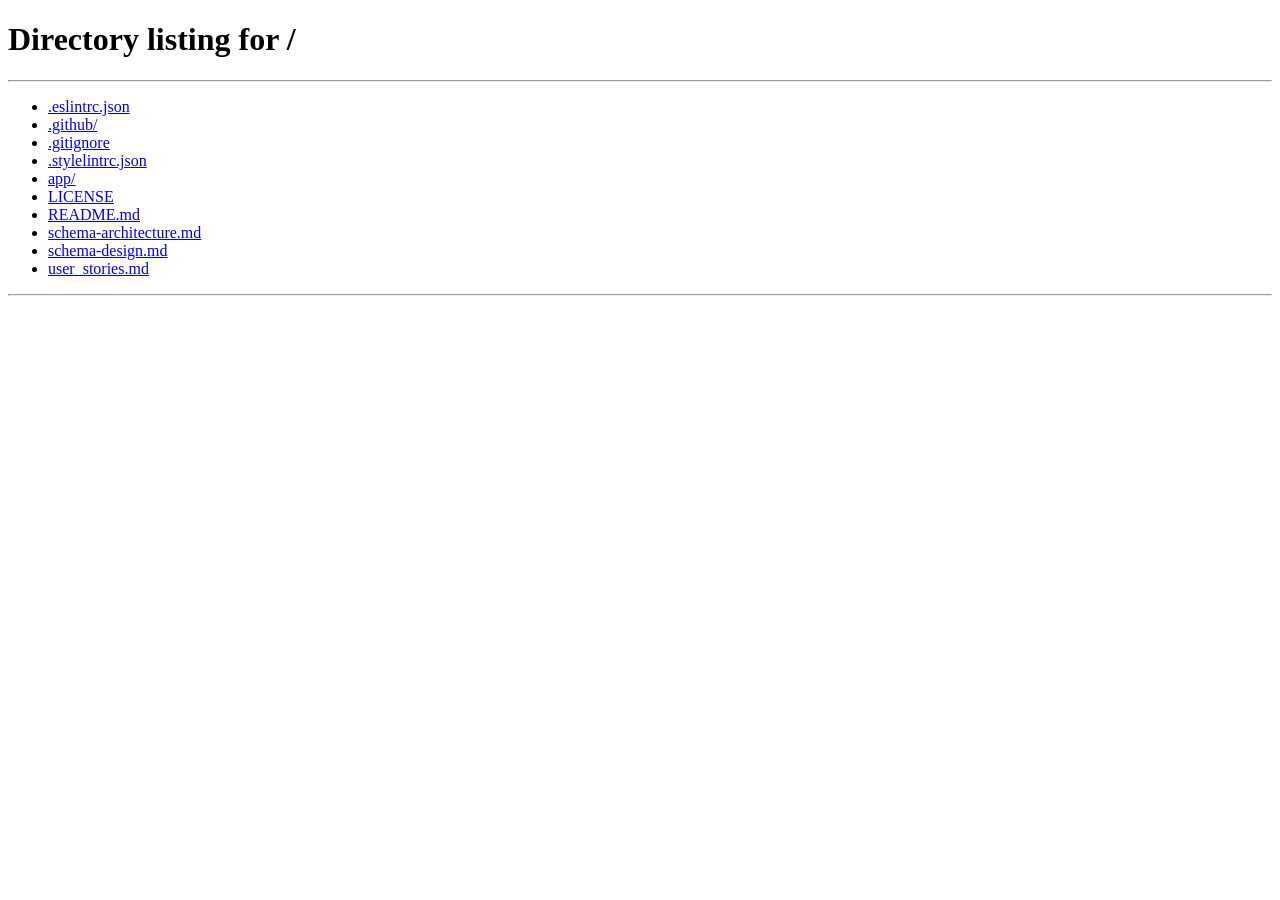
<file: app/src/main/resources/static/pages/addPrescription.html>
<!-- addPrescription.html -->
<!DOCTYPE html>
<html lang="en">

<head>
    <meta charset="UTF-8">
    <link rel="icon" type="image/svg+xml" href="../assets/images/logo/logo.png" />
    <title>DoctorDashboard</title>
    <link rel="stylesheet" href="../assets/css/adminDashboard.css">
    <link rel="stylesheet" href="../assets/css/doctorDashboard.css">
    <link rel="stylesheet" href="../assets/css/addPrescription.css">
    <link rel="stylesheet" href="../assets/css/style.css">
    <script src="../js/render.js" defer></script>
    <script src="../js/util.js" defer></script>
    <script src="../js/components/header.js" defer></script>
    <script src="../js/components/footer.js" defer></script>
    <script type="module" src = "../js/addPrescription.js"></script>

</head>

<body onload="renderContent()">
    <div class="container">
        <div class="wrapper">
            <div id="header"></div>
            <div class="main-content">
                <div class="form-container">
                    <h2 id="heading">Add <span>Prescription</span></h2>
                    <form>
                        <label for="patientName">Patient Name</label>
                        <input type="text" id="patientName" disabled>

                        <label for="medicines">Medicine Names</label>
                        <input type="text" id="medicines" placeholder="e.g. Paracetamol, Vitamin C" required>

                        <label for="dosage">Dosage Instructions</label>
                        <textarea id="dosage" rows="3"
                            placeholder="e.g - Paracetamol"></textarea>

                        <label for="notes">Additional Notes</label>
                        <textarea id="notes" rows="3"
                            placeholder="Any precautions or observations (optional)"></textarea>

                        <button type="submit" class="btn-primary" id="savePrescription">Add Prescription</button>
                        <button type="button" onclick="selectRole('doctor')" class="btn-secondary">Cancel</button>
                    </form>
                </div>
            </div>
            <div id="footer"></div>
        </div>
    </div>
</body>
</html>
</file>
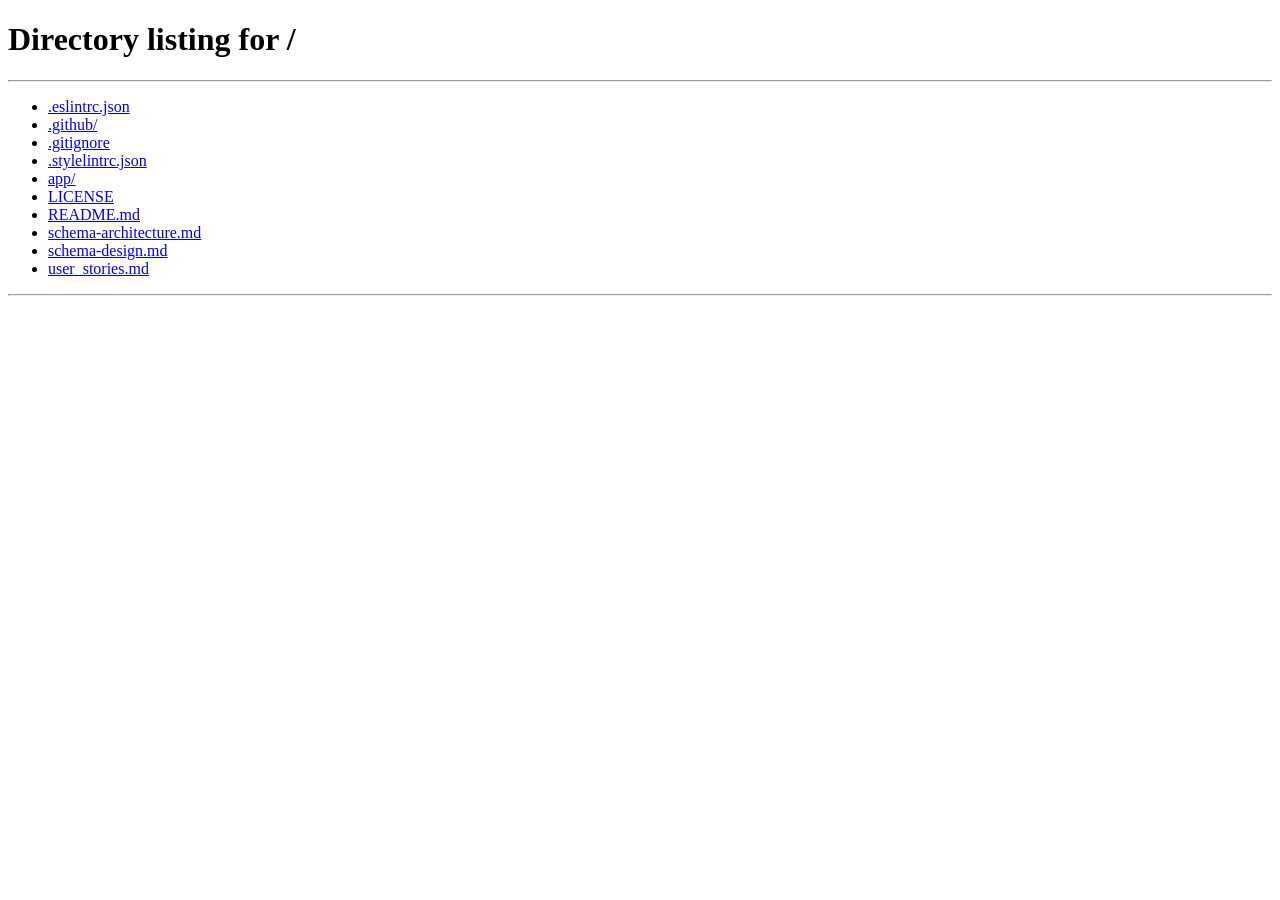
<file: app/src/main/resources/static/pages/loggedPatientDashboard.html>
<!-- loggedPatientDashboard.html -->
<!DOCTYPE html>
<html lang="en">
<head>
    <meta charset="UTF-8">
    <link rel="icon" type="image/svg+xml" href="../assets/images/logo/logo.png" />
    <title>LoggedPatientDashboard</title>
    <link rel = "stylesheet" href = "../assets/css/adminDashboard.css">
    <link rel = "stylesheet" href = "../assets/css/style.css">
    <link rel = "stylesheet" href = "../assets/css/patientDashboard.css">
    <script src = "../js/render.js" defer></script>
    <script src = "../js/util.js" defer></script>
    <script src = "../js/components/header.js" defer></script>
    <script src = "../js/components/footer.js" defer></script>
    <script type = "module" src = "../js/loggedPatient.js" defer></script>
</head>
<body onload="renderContent()">
    <div class="container">
        <div class="wrapper">
            <div id="header"></div>
            <main class="main-content">
                <input type="text" id="searchBar" class="searchBar" placeholder="Search Bar for custom output" />
                <div class="filter-wrapper">
                    <select class="filter-select" id="filterTime">
                        <option value="">Sort by Time</option>
                        <option value="AM">AM</option>
                        <option value="PM">PM</option>
                    </select>
                    <select class="filter-select" id="filterSpecialty">
                        <option value="">Filter by Specialty</option>
                        <option value="Cardiologist">Cardiologist</option>
                        <option value="Dermatologist">Dermatologist</option>
                        <option value="Neurologist">Neurologist</option>
                        <option value="Pediatrician">Pediatrician</option>
                        <option value="Orthopedic">Orthopedic</option>
                        <option value="Gynecologist">Gynecologist</option>
                        <option value="Psychiatrist">Psychiatrist</option>
                        <option value="Dentist">Dentist</option>
                        <option value="Ophthalmologist">Ophthalmologist</option>
                        <option value="Ent">ENT Specialist</option>
                        <option value="Urologist">Urologist</option>
                        <option value="Oncologist">Oncologist</option>
                        <option value="Gastroenterologist">Gastroenterologist</option>
                        <option value="General">General Physician</option>
                    </select>
                </div>
                <div id="content"></div>
            </main>
            <div id="footer"></div>
        </div>
    </div>
</body>
</html>
</file>
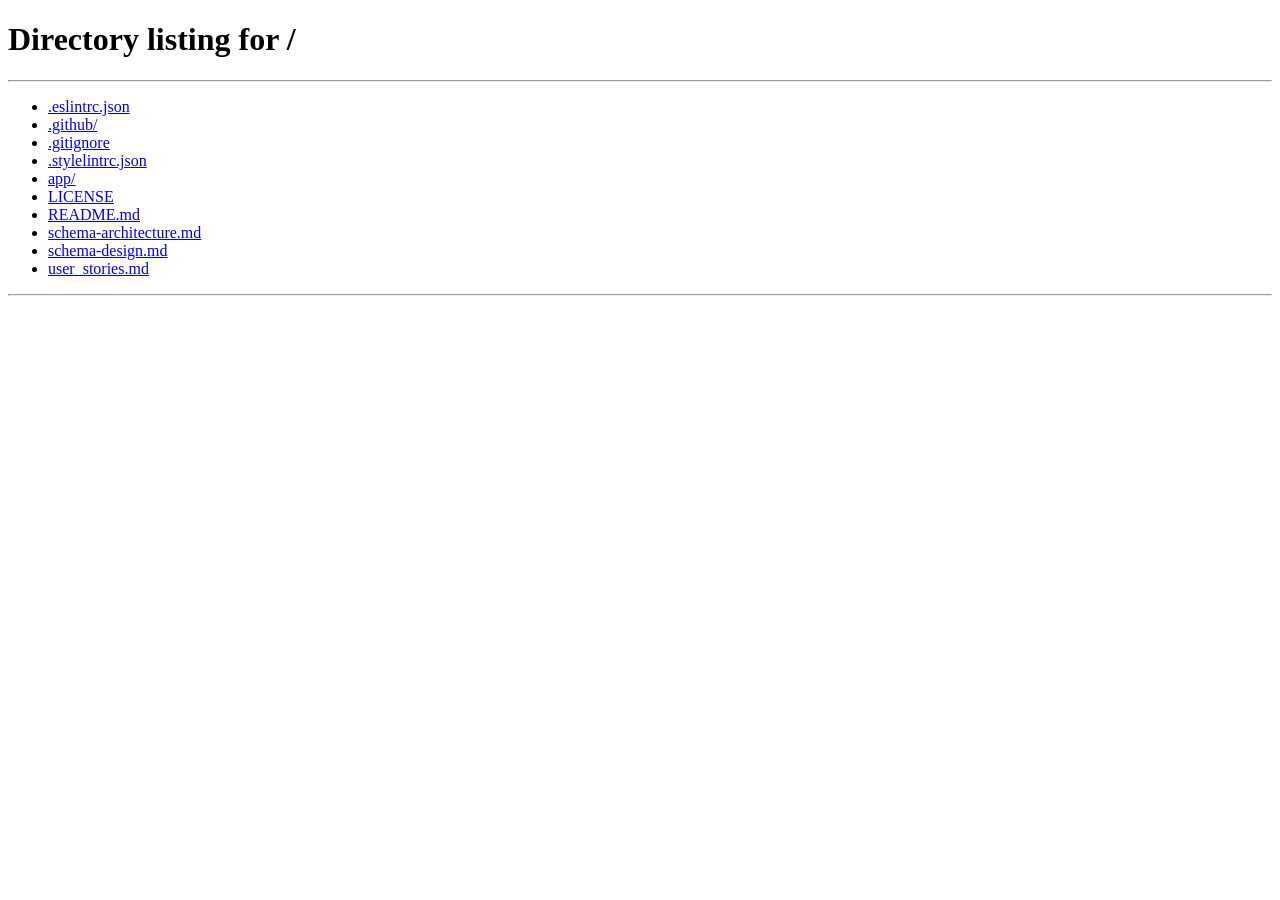
<file: app/src/main/resources/static/pages/patientAppointments.html>
<!-- patientAppointment.html -->
<!DOCTYPE html>
<html lang="en">

<head>
  <meta charset="UTF-8">
  <link rel="icon" type="image/svg+xml" href="../assets/images/logo/logo.png" />
  <title>Patient Appointments</title>
  <link rel="stylesheet" href="../assets/css/adminDashboard.css">
  <link rel="stylesheet" href="../assets/css/doctorDashboard.css">
  <link rel="stylesheet" href="../assets/css/style.css">
  <script src="../js/render.js" defer></script>
  <script src="../js/util.js" defer></script>
  <script src="../js/components/header.js" defer></script>
  <script src="../js/components/footer.js" defer></script>
  <script type="module" src="../js/patientAppointment.js" defer></script>
</head>

<body onload="renderContent()">
  <div class="container">
    <div class="wrapper">
      <div id="header"></div>
      <div class="main-content">
        <h2>Patient <span>Appointment</span></h2>
        <input type="text" id="searchBar" class="searchBar" placeholder="Search Bar for custom output" />
                <div class="filter-wrapper">
                    <select class="filter-select" id="appointmentFilter">
                        <option value="allAppointments">All Appointments</option>
                        <option value="future">Upcoming Appointments</option>
                        <option value="past">Past Appointments</option>
                    </select>
                </div>
        <table id="patientTable">
          <thead class="table-header">
            <tr>
              <th>Patient Name</th>
              <th>Doctor Name</th>
              <th>Date</th>
              <th>Time</th>
              <th>Actions</th>
            </tr>
          </thead>
          <tbody id="patientTableBody">
            <!-- rows will be inserted here dynamically -->
          </tbody>
        </table>
      </div>
      <div id="footer"></div>
    </div>
  </div>
</body>
</html>
</file>
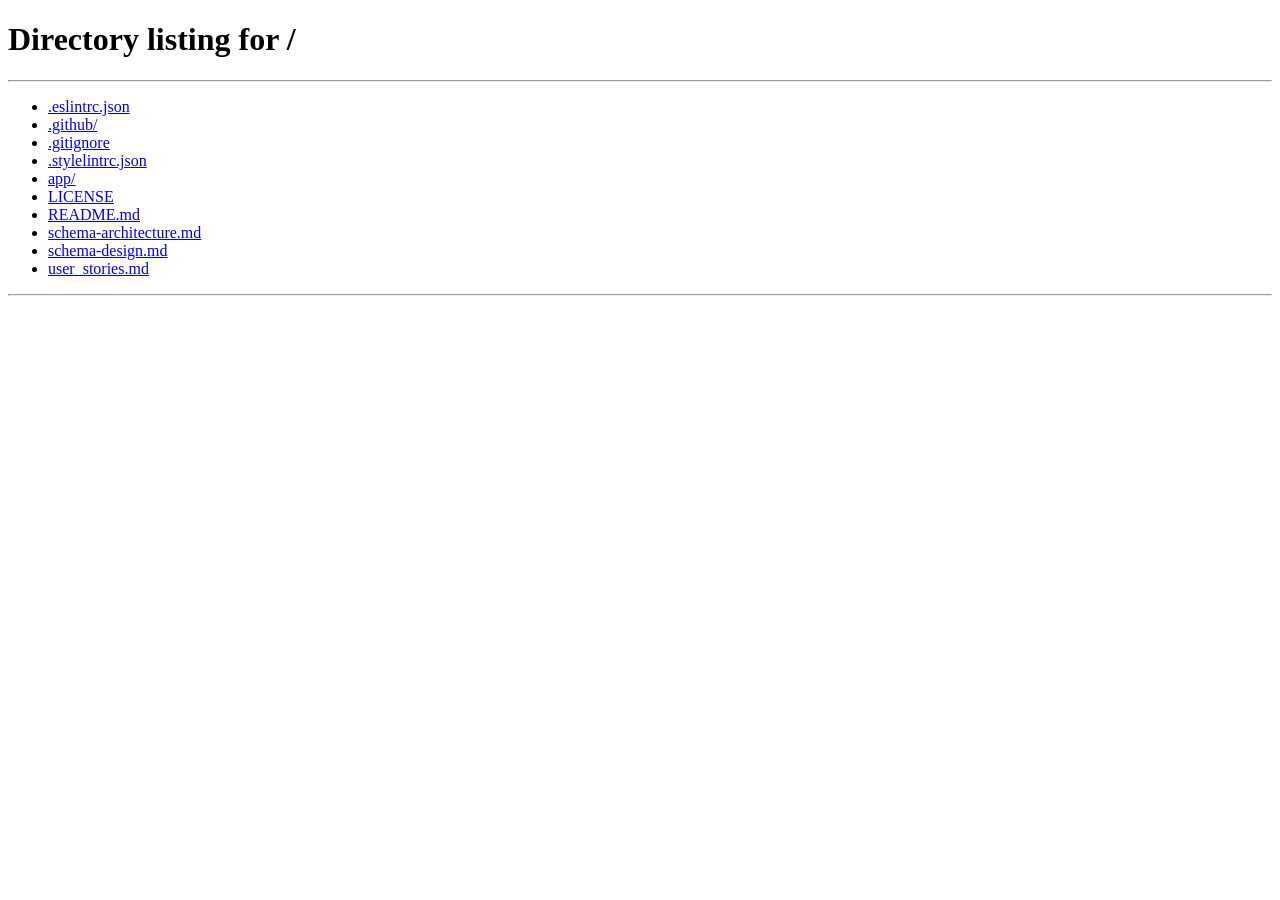
<file: app/src/main/resources/static/pages/patientDashboard.html>
<!-- patientDashboard.html -->
<!DOCTYPE html>
<html lang="en">

<head>
    <meta charset="UTF-8">
    <link rel="icon" type="image/svg+xml" href="../assets/images/logo/logo.png" />
    <title>PatientDashboard</title>
    <link rel="stylesheet" href="../assets/css/adminDashboard.css">
    <link rel="stylesheet" href="../assets/css/style.css">
    <link rel="stylesheet" href="../assets/css/patientDashboard.css">
    <script src="../js/render.js" defer></script>
    <script src="../js/util.js" defer></script>
    <script src="../js/components/header.js" defer></script>
    <script src="../js/components/footer.js" defer></script>
    <script type="module" src="../js/components/modals.js"></script>
</head>

<body onload="renderContent()">
    <div class="container">
        <div class="wrapper">
            <div id="header"></div>
            <main class="main-content">
                <input type="text" id="searchBar" class="searchBar" placeholder="Search Bar for custom output" />
                <div class="filter-wrapper">
                    <select class="filter-select" id="filterTime">
                        <option value="">Sort by Time</option>
                        <option value="AM">AM</option>
                        <option value="PM">PM</option>
                    </select>
                    <select class="filter-select" id="filterSpecialty">
                        <option value="">Filter by Specialty</option>
                        <option value="Cardiologist">Cardiologist</option>
                        <option value="Dermatologist">Dermatologist</option>
                        <option value="Neurologist">Neurologist</option>
                        <option value="Pediatrician">Pediatrician</option>
                        <option value="Orthopedic">Orthopedic</option>
                        <option value="Gynecologist">Gynecologist</option>
                        <option value="Psychiatrist">Psychiatrist</option>
                        <option value="Dentist">Dentist</option>
                        <option value="Ophthalmologist">Ophthalmologist</option>
                        <option value="Ent">ENT Specialist</option>
                        <option value="Urologist">Urologist</option>
                        <option value="Oncologist">Oncologist</option>
                        <option value="Gastroenterologist">Gastroenterologist</option>
                        <option value="General">General Physician</option>
                    </select>
                </div>
                <div id="content"></div>
            </main>
            <div id="footer"></div>
        </div>
    </div>
    <div id="modal" class="modal">
        <div class="modal-content">
            <span class="close" id="closeModal">&times;</span>
            <div id="modal-body"></div>
        </div>
    </div>
    <script type="module" src="../js/patientDashboard.js" defer></script>
</body>

</html>
</file>
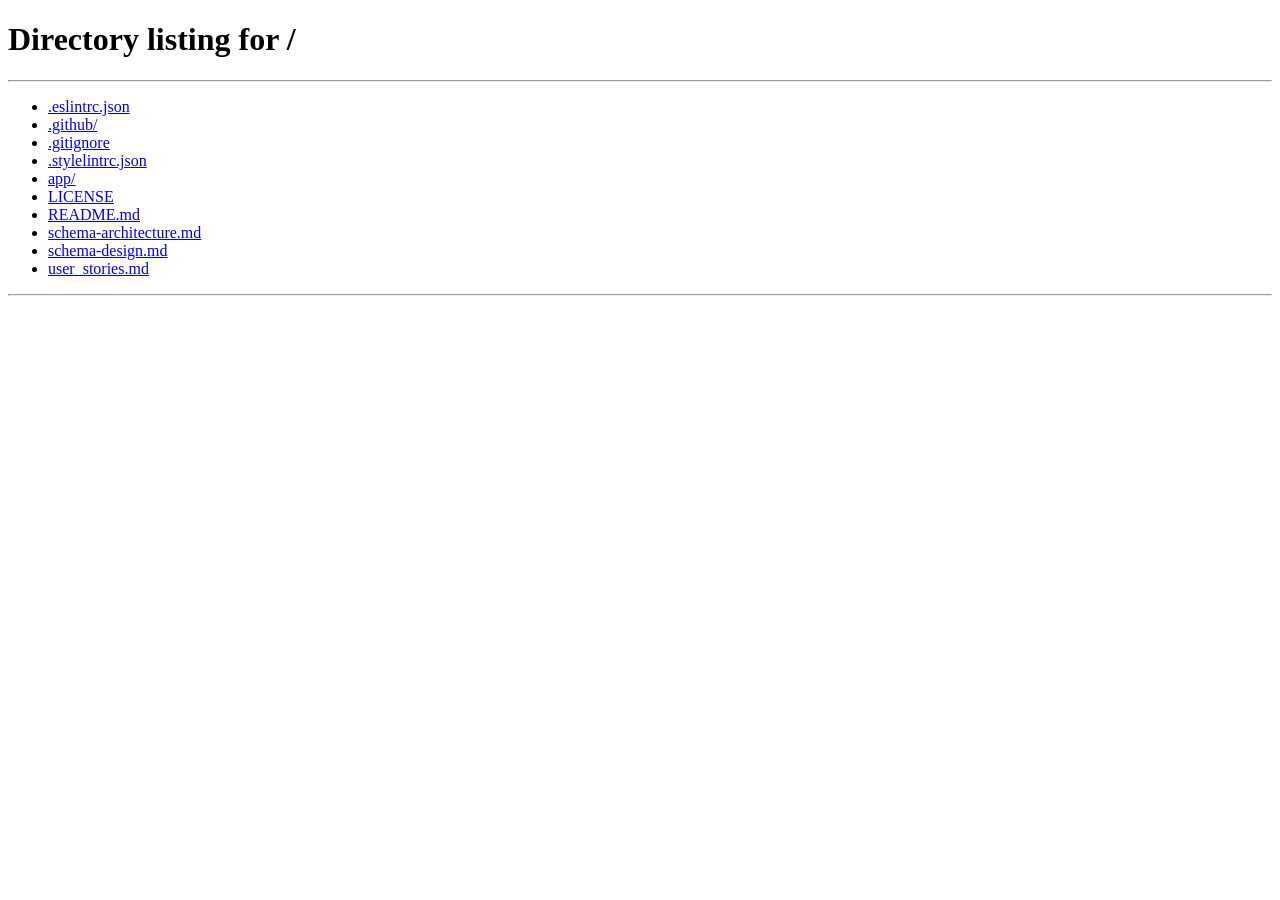
<file: app/src/main/resources/static/pages/patientRecord.html>
<!-- patientRecord.html -->
<!-- for doctor to see patient details -->
<!DOCTYPE html>
<html lang="en">
<head>
    <meta charset="UTF-8">
    <link rel="icon" type="image/svg+xml" href="../assets/images/logo/logo.png" />
    <title>DoctorDashboard</title>
    <link rel = "stylesheet" href = "../assets/css/adminDashboard.css">
    <link rel = "stylesheet" href = "../assets/css/doctorDashboard.css">
    <link rel = "stylesheet" href = "../assets/css/style.css">
    <script src = "../js/render.js" defer></script>
    <script src = "../js/util.js" defer></script>
    <script src = "../js/components/header.js" defer></script>
    <script src = "../js/components/footer.js" defer></script>
    <script type = "module" src = "../js/components/patientRecordRow.js" defer></script>
    <script type = "module" src = "../js/patientRecordServices.js" defer></script>
</head>
<body onload="renderContent()">
    <div class="container">
        <div class="wrapper">
            <div id="header"></div>
            <div class="main-content">
                <h2>Patient <span>Record</span></h2>
                <table id="patientTable">
                  <thead class="table-header">
                    <tr>
                      <th>Date</th>
                      <th>Appointment ID</th>
                      <th>Patient ID</th>
                      <th>Prescription</th>
                    </tr>
                  </thead>
                  <tbody id="patientTableBody"></tbody>
                </table>
              </div>
            <div id="footer"></div>
        </div>
    </div>

</body>  
</html>
</file>
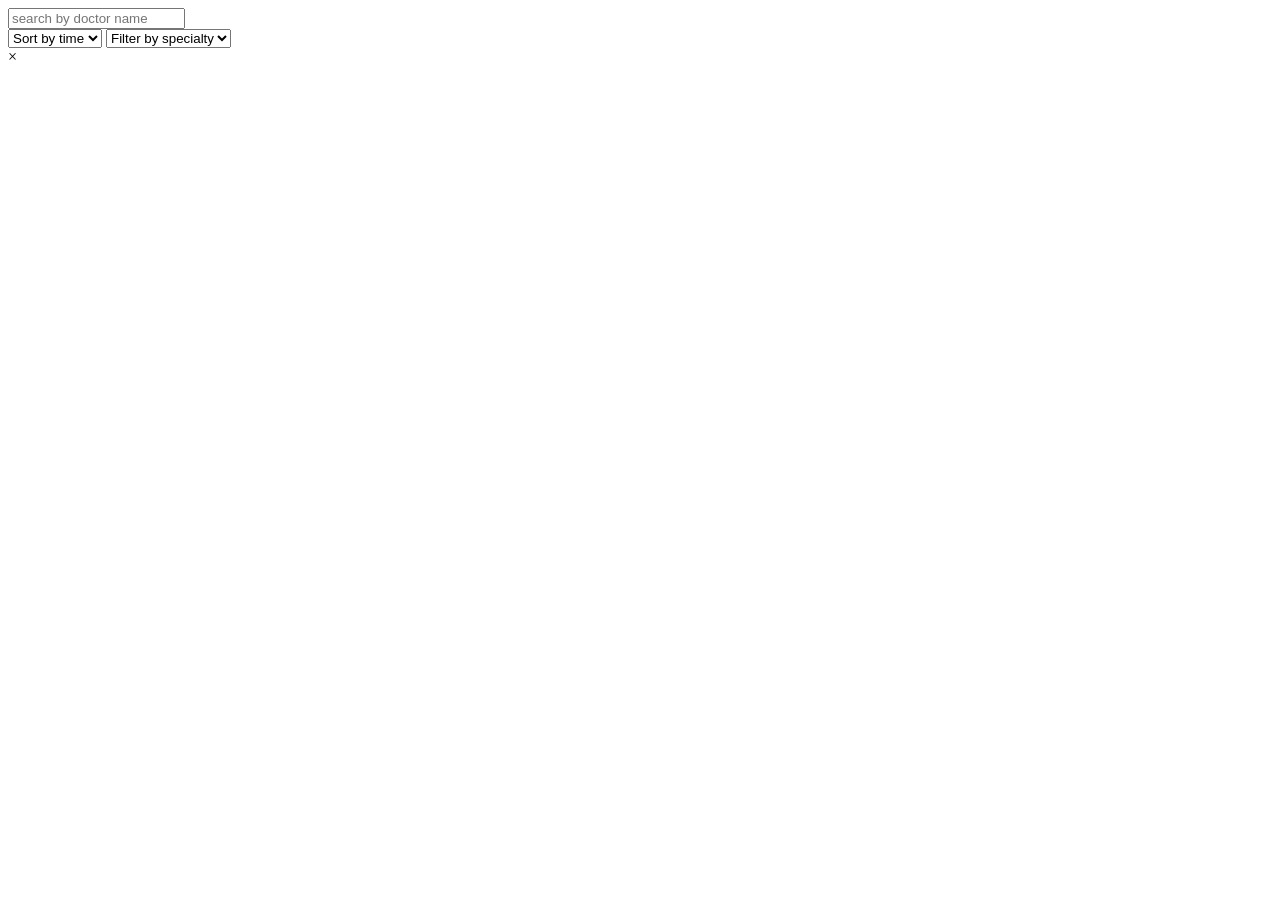
<file: app/src/main/resources/templates/admin/adminDashboard.html>
<!-- adminDashboard.html -->
<!DOCTYPE html>
<html lang="en" xmlns:th="http://www.thymeleaf.org">
<head>
    <meta charset="UTF-8">
    <title>Admin Dashboard</title>
    
    <!-- Favicon -->
    <link rel="icon" type="image/png" th:href="@{/assets/images/logo/logo.png}" />
    
    <!-- CSS Links -->
    <link rel="stylesheet" th:href="@{/assets/css/adminDashboard.css}">
    <link rel="stylesheet" th:href="@{/assets/css/style.css}">
    
    <!-- Utility & Rendering JS -->
    <script th:src="@{/js/render.js}" defer></script>
    <script th:src="@{/js/util.js}" defer></script>
    
    <!-- Component JS -->
    <script th:src="@{/js/components/header.js}" defer></script>
    <script th:src="@{/js/components/footer.js}" defer></script>
</head>
<body onload="renderContent()">
    <div class="container">
        <div class="wrapper">
            <!-- Header Placeholder -->
            <div id="header"></div>
            
            <!-- Main Dashboard Content -->
            <main class="main-content">
                <input type="text" id="searchBar" placeholder="search by doctor name" />
                
                <div class="filters">
                    <!-- Time Filter -->
                    <select id="timeFilter">
                        <option value="">Sort by time</option>
                        <option value="AM">AM</option>
                        <option value="PM">PM</option>
                    </select>
                    
                    <!-- Specialty Filter -->
                    <select id="specialtyFilter">
                        <option value="">Filter by specialty</option>
                        <option value="Cardiologist">Cardiologist</option>
                        <option value="Dentist">Dentist</option>
                        <option value="Neurologist">Neurologist</option>
                        <option value="Orthopedics">Orthopedics</option>
                        <option value="General">General</option>
                    </select>
                </div>
                
                <!-- Dynamic Content Display Area -->
                <div id="content"></div>
            </main>
            
            <!-- Footer Placeholder -->
            <div id="footer"></div>
        </div>
    </div>

    <!-- Hidden Modal for Adding Doctors -->
    <div id="modal" class="modal">
        <div class="modal-content">
            <span id="closeModal" class="close">&times;</span>
            <div id="modal-body"></div>
        </div>
    </div>

    <!-- Page Specific Logic (Service Components) -->
    <!-- Note: Using Thymeleaf th:src as it is standard for Spring Boot -->
    <script type="module" th:src="@{/js/components/modals.js}" defer></script>
    <script type="module" th:src="@{/js/adminDashboard.js}" defer></script>
    <script type="module" th:src="@{/js/components/doctorCard.js}" defer></script>
</body>
</html>
</file>
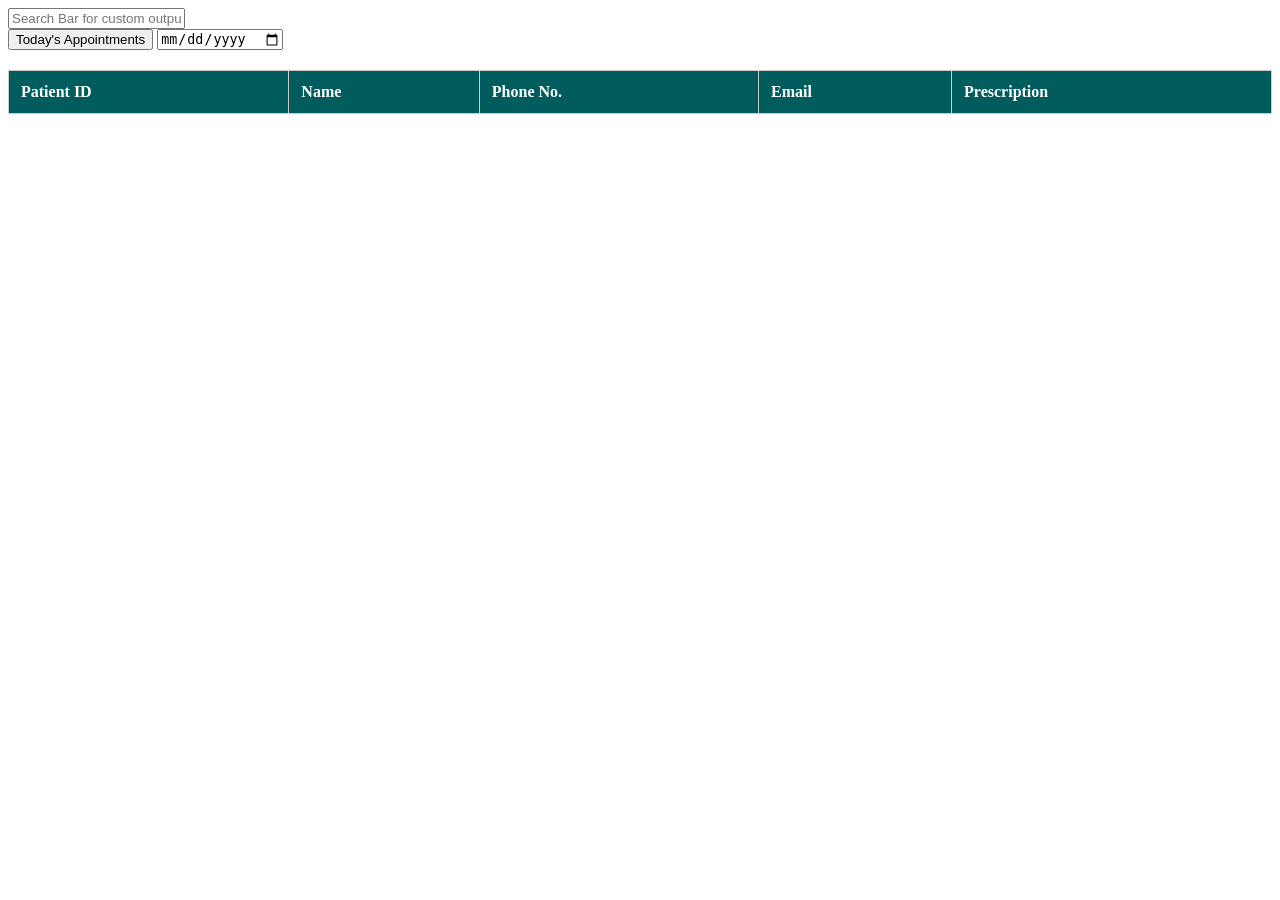
<file: app/src/main/resources/templates/doctor/doctorDashboard.html>
<!-- doctorDashboard.html -->
<!DOCTYPE html>
<html lang="en" xmlns:th="http://www.thymeleaf.org">
<head>
    <meta charset="UTF-8">
    <title>Doctor Dashboard</title>
    
    <!-- Favicon -->
    <link rel="icon" type="image/png" th:href="@{/assets/images/logo/logo.png}" />
    
    <!-- CSS Links -->
    <link rel="stylesheet" th:href="@{/assets/css/adminDashboard.css}">
    <link rel="stylesheet" th:href="@{/assets/css/doctorDashboard.css}">
    <link rel="stylesheet" th:href="@{/assets/css/style.css}">
    
    <!-- Utility & Rendering JS -->
    <script th:src="@{/js/render.js}" defer></script>
    <script th:src="@{/js/util.js}" defer></script>
    
    <!-- Component JS -->
    <script th:src="@{/js/components/header.js}" defer></script>
    <script th:src="@{/js/components/footer.js}" defer></script>
    <script th:src="@{/js/components/patientRows.js}" defer></script>
    
    <!-- Page Specific Logic (Service Components) -->
    <script type="module" th:src="@{/js/services/patientServices.js}" defer></script>
    <script type="module" th:src="@{/js/doctorDashboard.js}" defer></script>
</head>
<body onload="renderContent()">
    <div class="container">
        <div class="wrapper">
            <!-- Header Placeholder -->
            <div id="header"></div>
            
            <!-- Main Dashboard Content -->
            <div class="main-content">
                
                <!-- Search Bar -->
                <input type="text" id="searchBar" class="searchBar" placeholder="Search Bar for custom output" />
                
                <!-- Filter Controls -->
                <!-- Filter Controls -->
                <div class="filters">
                    <button id="todayButton" class="today-btn">Today's Appointments</button>
                    <input type="date" id="datePicker" class="date-picker" />
                </div>
                
                <!-- Patient Records Table -->
                <table id="patientTable" style="width: 100%; border-collapse: collapse; margin-top: 20px;">
                    <thead>
                        <tr style="background-color: #015c5d; color: white; text-align: left;">
                            <th style="padding: 12px; border: 1px solid #ccc;">Patient ID</th>
                            <th style="padding: 12px; border: 1px solid #ccc;">Name</th>
                            <th style="padding: 12px; border: 1px solid #ccc;">Phone No.</th>
                            <th style="padding: 12px; border: 1px solid #ccc;">Email</th>
                            <th style="padding: 12px; border: 1px solid #ccc;">Prescription</th>
                        </tr>
                    </thead>
                    <tbody id="patientTableBody">
                        <!-- Dynamic content will be injected here via JS -->
                    </tbody>
                </table>
            </div>
            
            <!-- Footer Placeholder -->
            <div id="footer"></div>
        </div>
    </div>
</body>
</html>
</file>
<file: app/src/main/resources/static/assets/css/adminDashboard.css>
/* this is the style sheet for the adminDashboard. */

/* Global Reset (*) */
* {
    margin: 0;
    padding: 0;
    box-sizing: border-box;
}

/* Base HTML & Body (html, body) */
html, body {
    height: 100%;
    font-family: Arial, sans-serif;
}

/* Main Layout Wrapper (.wrapper) */
.wrapper {
    display: flex;
    flex-direction: column;
    min-height: 100vh;
}

/* Section Heading (h2) */
h2 {
    font-size: 32px;
    font-weight: bold;
    margin-bottom: 50px;
    color: #003e3e;
}

/* Main Content Section (.main-content) */
.main-content {
    flex-grow: 1;
    padding: 40px;
    display: flex;
    flex-direction: column;
    text-align: center;
    background-image: url('../images/defineRole/index.png'); /* Використовуємо фонове зображення */
    background-size: cover;
    background-position: center;
    background-repeat: no-repeat;
    background-attachment: fixed;
}

/* Primary Button (button) */
button {
    background-color: #A62B1F;
    color: white;
    border: none;
    border-radius: 12px;
    padding: 10px 20px;
    margin-top: 20px;
    width: 200px;
    cursor: pointer;
    font-size: 16px;
}

button:hover {
    background-color: #A62B1F;
}

/* Admin Button (.adminBtn) */
.adminBtn {
    background-color: #f4f4f4;
    color: #333;
    font-weight: bold;
    width: 110px;
    padding: 10px 0;
    border: none;
    cursor: pointer;
}

.adminBtn:hover {
    color: #A62B1F;
    background-color: #f4f4f4;
}
</file>
<file: app/src/main/resources/static/assets/css/doctorDashboard.css>
/* This is the style sheet for the doctorDashboard.html */

/* 1. Reset & Base Styles */
* {
    margin: 0;
    padding: 0;
    box-sizing: border-box;
}

html, body {
    height: 100%;
    font-family: Arial, sans-serif;
}

/* 2. Layout */
.wrapper {
    display: flex;
    flex-direction: column;
    min-height: 100vh;
}

.main-content {
    flex-grow: 1;
    padding: 40px;
}

.table-header {
    font-size: 24px;
    color: #015c5d;
    margin-bottom: 30px;
    margin-right: 0;
}

/* 3. Search and Filter Styling */
.today-btn {
    margin-right: 10px;
    padding: 10px 20px;
    background-color: #015c5d;
    color: white;
    border: none;
    border-radius: 8px;
    cursor: pointer;
    font-size: 16px;
    transition: background-color 0.2s ease;
}

.today-btn:hover {
    background-color: #017d7e;
}

.date-picker {
    margin-left: 10px;
    margin-top: 13px;
    border-radius: 8px;
    padding: 10px;
    height: 30px;
    border: 1px solid #ccc;
    font-size: 14px;
}

/* 4. Table Styling */
table {
    width: 100%;
    border-collapse: collapse;
    font-family: sans-serif;
    margin-top: 20px;
}

thead {
    background-color: #33333310;
    color: #fff; 
}

td, th {
    padding: 12px 16px;
    text-align: center;
    border-bottom: 1px solid #ddd;
}

/* Alternating row colors */
tbody tr:nth-child(even) {
    background-color: #f9f9f959;
}

tbody tr:nth-child(odd) {
    background-color: #ffffffc0;
}

tbody tr:hover {
    background-color: #015c5d39;
}

/* 5. Extras */
.prescription-btn {
    width: 30px;
    height: 30px;
    cursor: pointer;
    border: none;
    background: transparent;
    transition: transform 0.2s ease, filter 0.2s ease;
}

.prescription-btn:hover {
    transform: scale(1.1);
    filter: brightness(1.2);
}

.prescription-btn:active {
    transform: scale(0.95);
}

.noPatientRecord {
    font-size: 16px;
    font-style: italic;
    color: grey;
    text-align: center;
    padding: 20px;
}

/* 6. Responsive Design (Mobile-friendly) */
@media (max-width: 768px) {
    .main-content {
        padding: 20px;
    }
    
    .filters {
        display: flex;
        flex-direction: column;
        gap: 10px;
    }

    .date-picker {
        margin-left: 0;
        margin-top: 0;
        width: 100%;
    }

    .today-btn {
        width: 100%;
        margin-right: 0;
    }

    /* Making table scrollable horizontally on small screens */
    table {
        display: block;
        overflow-x: auto;
        white-space: nowrap;
    }
}
</file>
<file: app/src/main/resources/static/assets/css/addPrescription.css>
/* This is the stylesheet for the addPrescription.html */

.form-container {
    width: 100%; 
    max-width: 600px;
    background: #ffffffc8;
    margin: 50px auto;
    padding: 30px;
    border-radius: 15px;
    box-shadow: 0 4px 12px rgba(0, 0, 0, 0.1);
    animation: fadeIn 0.5s ease-in-out;
  }

  .container h2 {
    text-align: center;
    color: #222;
    font-size: 28px;
    margin-bottom: 25px;
  }

  .container h2 span {
    color: #A62B1F;
  }

  label {
    display: block;
    margin-bottom: 6px;
    font-weight: 500;
    color: #333;
    text-align: left;
    font-size: 13px;
  }

  input, textarea {
    width: 100%;
    padding: 12px;
    resize: vertical;
    margin-bottom: 20px;
    border: 1px solid #cccccc6e;
    border-radius: 8px;
    font-size: 15px;
    outline: none;
    transition: 0.3s;
    font-family: "Verdana";
  }

  input:focus, textarea:focus {
    border-color: #015c5d;
    box-shadow: 0 0 4px #a7f3d0;
    filter: brightness(1.5);
  }

  #patientName{
    background-color: #bdbcbc80;
  }
  .btn-primary {
    background-color: #047857;
    color: #fff;
    padding: 14px;
    width: 100%;
    border: none;
    border-radius: 8px;
    font-size: 16px;
    cursor: pointer;
    transition: 0.3s;
  }

  .btn-primary:hover {
    background-color: #065f46;
  }

  .btn-secondary {
    background-color: transparent;
    color: #333;
    border: 1px solid #ccc;
    padding: 12px;
    width: 100%;
    border-radius: 8px;
    font-size: 15px;
    margin-top: 12px;
    cursor: pointer;
  }

  .btn-secondary:hover{
    color: #fff;
  }

  @keyframes fadeIn {
    from { opacity: 0; transform: translateY(30px); }
    to   { opacity: 1; transform: translateY(0); }
  }
</file>
<file: app/src/main/resources/static/assets/css/style.css>
/* This is the style sheet for global change across the files. */

/* style.css */
.header {
    display: flex;
    justify-content: space-between;
    align-items: center;
    background-color: #f4f4f4;
    color: #333;
    padding: 10px 20px;
    border-bottom: 2px solid #ccc;
    flex-wrap: wrap;
    min-height: 60px;
  }
  
  /* Logo section with image + title */
  .logo-link{
    display: flex;
    align-items: center;
    gap: 10px;
    
  }
  
  .logo-img {
    height: 40px;
    width: auto;
    max-width: 100%;
    object-fit: contain;
  }
  
  /* Logo text / slogan */
  .logo-title {
    font-size: 20px;
    font-weight: bold;
    color: #333;
  }
  
  /* Nav links styling */
  nav a {
    margin-left: 20px;
    margin-right: 20px;
    text-decoration: none;
    color: #333;
    font-weight: bold;
  }
  
  nav a:hover {
    color: #003e3e;
  }
  

  /* Responsive behavior */
  @media (max-width: 600px) {
    .header {
      flex-direction: column;
      align-items: flex-start;
    }
  
    nav {
      margin-top: 10px;
    }
  
    nav a {
      margin-left: 0;
      margin-right: 10px;
    }
  
    .logo-img {
      height: 30px;
    }
  
    .logo-title {
      font-size: 18px;
    }
  }

  .doctorHeader{
    margin-right: 30px
  }
  .doctorHeader:hover{
    color:#A62B1F;
  }
/* Footer Section */
.footer {
    background-color: #f4f4f4;
    color: #fff;
    padding: 40px 20px;
    border-top: 2px solid #f4f4f4;
    
  }
  
  .footer-container {
    display: flex;
    flex-wrap: wrap;
    justify-content: space-between;
    gap: 30px;
    max-width: 1200px;
    margin: 0 auto;
  }
  
  .footer-logo {
    flex: 1 1 250px;
    display: flex;
    flex-direction: column;
    align-items: flex-start;
    gap: 15px;
  }
  
  .footer-logo img {
    height: 50px;
    width: auto;
  }
  
  .footer-logo p {
    font-size: 14px;
    color: #0a0a23;
  }
  
  .footer-links {
    display: flex;
    flex: 2 1 500px;
    justify-content: space-between;
    flex-wrap: wrap;
    gap: 20px;
  }
  
  .footer-column {
    display: flex;
    flex-direction: column;
    gap: 10px;
  }
  
  .footer-column h4 {
    font-size: 16px;
    font-weight: bold;
    margin-bottom: 8px;
    color: #0a0a23;
  }
  
  .footer-column a {
    text-decoration: none;
    color: #0a0a23;
    font-size: 14px;
  }
  
  .footer-column a:hover {
    color: #003e3e;
    transition: color 0.3s ease;
  }
  
  /* Mobile Responsiveness */
  @media (max-width: 768px) {
    .footer-container {
      flex-direction: column;
      align-items: flex-start;
    }
  
    .footer-links {
      flex-direction: column;
      gap: 20px;
    }
  }
  

  .modal {
    display: none;
    position: fixed;
    z-index: 999;
    padding-top: 60px;
    left: 0;
    top: 0;
    width: 100%;
    height: 100%;
    background-color: rgba(0,0,0,0.6);
  }
  
  .modal-content {
    background-color: white;
    margin: auto;
    padding: 30px;
    border-radius: 10px;
    width: 400px;
    position: relative;
  }
  
  .modal-content h2{
    font-size: 32px;
  }

  .close {
    color: #aaa;
    position: absolute;
    right: 20px;
    top: 15px;
    font-size: 28px;
    font-weight: bold;
    cursor: pointer;
  }
  
  .close:hover {
    color: black;
  }



  .dashboard-btn{
    width: 100%;
  }

  .input-field {
    padding: 10px;
    border: 1px solid #ccc;
    font-size: 16px;
    margin-top: 10px;
    margin-bottom: 20px;
    width: 100%;
    appearance: none; /* Remove default OS styles */
    background-color: #fff;
    color: #333;
    cursor: pointer;
    border-radius: 8px;
  }
  
  .input-field:hover {
    border-color: #015c5d;
    background-color: #f0fdfd;
  }
  
  .input-field:focus {
    outline: none;
    border-color: #015c5d;
    box-shadow: 0 0 5px rgba(1, 92, 93, 0.5);
    filter: brightness(1.2);
  }
  
  .select-dropdown option {
    font-size: 16px;
    padding: 10px;
  }
  

  #content {
    display: grid;
    grid-template-columns: repeat(auto-fit, minmax(315px, 1fr));
    gap: 40px;
    padding: 20px;
  }

  .doctor-card {
    display: flex;
    flex-direction: column;
    justify-content: space-between;
    border: 1px solid #ddd;
    border-radius: 10px;
    width:auto;
    overflow: hidden;
    background-color: #fff;
    box-shadow: 0 4px 6px rgba(0,0,0,0.1);
    transition: transform 0.2s ease;
  }
  
  .doctor-card:hover {
    transform: scale(1.02);
  }
  
  .doctor-info {
    padding: 12px;
    flex-grow: 1;
  }
  
  .doctor-info h3 {
    margin-top: 30px;
    font-size: 24px;
    color: #015c5d;
  }
  
  .doctor-info p {
    margin: 20px 0px;
    font-size: 14px;
    color: #555;
  }
  
  .card-actions {
    background-color: #e28282;
    padding: 10px;
    text-align: center;
  }

  .card-actions:hover {
    background-color: #d26969;
  }
  
  .card-actions button {
    background: transparent;
    border: none;
    color: #fff;
    font-weight: bold;
    cursor: pointer;
  }
  
  .card-actions button:hover {
    color: #fff;
    border-color: #015c5d;
  }
  
  #roleSelector {
    width:auto;
    border-radius: 10px;
  }
  
  span {
    color : #A62B1F;
  }

  .searchBar{
    height: 30px;
    padding:20px;
    font-size: 16px;
    margin-bottom: 30px;
    border: 0.2px solid grey;
}

  .searchBar:focus{
    outline: none;
    border-color: #015c5d;
    box-shadow: 0 0 5px rgba(1, 92, 93, 0.697);
}

.filter-wrapper {
  width: 350px;
  display: flex;
  flex-direction: row;
  
}

.filter-select {
  margin-right: 8px;
  width: 100%;
  padding: 8px 12px;
  border: 1px solid #ccc;
  border-radius: 6px;
  background-color: #fff;
  color: #333;
  font-size: 14px;
  background-position: right 10px center;
  background-size: 16px 16px;
  cursor: pointer;
  transition: border-color 0.2s, box-shadow 0.2s;
}

.filter-select:focus {
  border-color: #015c5d;
  box-shadow: 0 0 5px rgba(1, 92, 93, 0.697);
  outline: none;
}

.availabilityLabel{
  margin-bottom: 8px;
}

.availability-container {
  margin-bottom: 1rem;
  
}

.checkbox-group {
  display: flex;
  flex-direction: column;
  gap: 1rem;
  margin-top: 1rem;
}

.checkbox-group label {
  font-weight: 500;
  cursor: pointer;
}

.checkbox-group input[type="checkbox"] {
  margin-right: 0.5rem;
  accent-color: #015c5db8; 
}
</file>
<file: app/src/main/resources/static/assets/css/patientDashboard.css>
/* This is the style sheet for the patientDashboard.html */

/* 1. Doctor Card Actions */
.card-actions {
    background-color: #244557;
    padding: 10px;
    text-align: center;
  }
  
  .card-actions:hover {
    background-color: #1c3745;
  }
  
  /* 2. Ripple Overlay */
  .ripple-overlay {
    position: fixed;
    width: 20px;
    height: 20px;
    background-color: #1c3745;
    border-radius: 50%;
    z-index: 9999;
    transform: translate(-50%, -50%) scale(0);
    transition: transform 1s ease-out, opacity 1s ease;
  }
  
  .ripple-overlay.active {
    transform: translate(-50%, -50%) scale(150);
    opacity: 1;
  }
  
  /* 3. Bottom Pop-Up Modal */
  .modalApp {
    position: fixed;
    bottom: -100%;
    left: 50%;
    transform: translateX(-50%);
    width: 50%;
    background: #fff;
    padding: 20px;
    z-index: 10000;
    transition: bottom 1.5s ease-in-out;
    box-shadow: 0 -5px 10px rgba(0, 0, 0, 0.3);
    border-radius: 10px 10px 0 0;
    text-align: center;
  }
  
  .modalApp.active {
    bottom: 0;
  }
  
  .modalApp h2 {
    margin-top: 20px;
  }
  
  /* 4. Form Fields Inside Modal */
  .modalApp input, 
  .modalApp select {
    display: block;
    margin: 10px auto 40px auto;
    padding: 10px;
    width: 90%;
  }
  
  /* 5. Booking Confirmation Button */
  .confirm-booking {
    padding: 10px 20px;
    background: #1c3745;
    color: #fff;
    border: none;
    border-radius: 8px;
    cursor: pointer;
    font-size: 16px;
  }
  
  .confirm-booking:hover {
    filter: brightness(1.2);
    background-color: #1c3745;
  }
</file>
